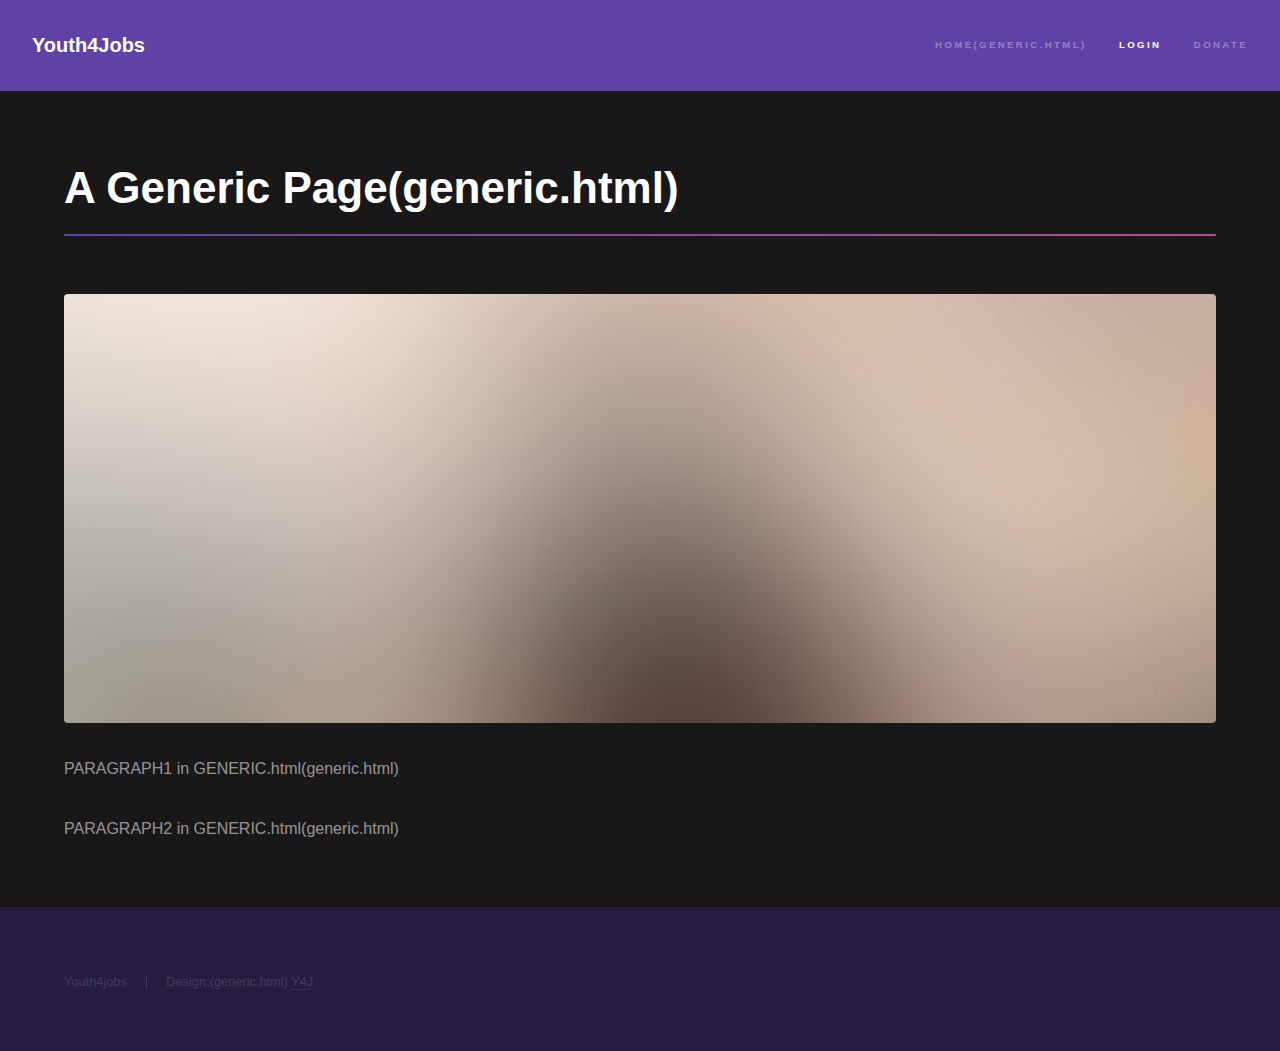
<file: Homepage_Y4J/generic.html>
<!DOCTYPE HTML>
<!--
	Hyperspace by HTML5 UP
	html5up.net | @ajlkn
	Free for personal and commercial use under the CCA 3.0 license (html5up.net/license)
-->
<html>
	<head>
		<title>Youth4jobs</title>
		<meta charset="utf-8" />
		<meta name="viewport" content="width=device-width, initial-scale=1, user-scalable=no" />
		<link rel="stylesheet" href="assets/css/main.css" />
		<noscript><link rel="stylesheet" href="assets/css/noscript.css" /></noscript>
	</head>
	<body class="is-preload">

		<!-- Header -->
			<header id="header">
				<a href="index.html" class="title">Youth4Jobs</a>
				<nav>
					<ul>
						<li><a href="index.html">Home(generic.html)</a></li>
						<li><a href="generic.html" class="active">Login</a></li>
						<li><a href="elements.html">Donate</a></li>
					</ul>
				</nav>
			</header>

		<!-- Wrapper -->
			<div id="wrapper">

				<!-- Main -->
					<section id="main" class="wrapper">
						<div class="inner">
							<h1 class="major">A Generic Page(generic.html)</h1>
							<span class="image fit"><img src="images/pic04.jpg" alt="" /></span>
							<p>PARAGRAPH1 in GENERIC.html(generic.html)</p>
							<p>PARAGRAPH2 in GENERIC.html(generic.html)</p>
						</div>
					</section>

			</div>

		<!-- Footer -->
			<footer id="footer" class="wrapper alt">
				<div class="inner">
					<ul class="menu">
						<li>Youth4jobs</li><li>Design:(generic.html) <a href="http://html5up.net">Y4J</a></li>
					</ul>
				</div>
			</footer>

		<!-- Scripts -->
			<script src="assets/js/jquery.min.js"></script>
			<script src="assets/js/jquery.scrollex.min.js"></script>
			<script src="assets/js/jquery.scrolly.min.js"></script>
			<script src="assets/js/browser.min.js"></script>
			<script src="assets/js/breakpoints.min.js"></script>
			<script src="assets/js/util.js"></script>
			<script src="assets/js/main.js"></script>

	</body>
</html>
</file>
<file: Homepage_Y4J/assets/css/noscript.css>
/* Spotlights */

	.spotlights > section > .image:before {
		opacity: 0 !important;
	}

	.spotlights > section > .content > .inner {
		-moz-transform: none !important;
		-webkit-transform: none !important;
		-ms-transform: none !important;
		transform: none !important;
		opacity: 1 !important;
	}

/* Wrapper */

	.wrapper > .inner {
		opacity: 1 !important;
		-moz-transform: none !important;
		-webkit-transform: none !important;
		-ms-transform: none !important;
		transform: none !important;
	}

/* Sidebar */

	#sidebar > .inner {
		opacity: 1 !important;
	}

	#sidebar nav > ul > li {
		-moz-transform: none !important;
		-webkit-transform: none !important;
		-ms-transform: none !important;
		transform: none !important;
		opacity: 1 !important;
	}
</file>
<file: Homepage_Y4J/assets/css/main.css>
@import url(font-awesome.min.css);



html, body, div, span, applet, object,
iframe, h1, h2, h3, h4, h5, h6, p, blockquote,
pre, a, abbr, acronym, address, big, cite,
code, del, dfn, em, img, ins, kbd, q, s, samp,
small, strike, strong, sub, sup, tt, var, b,
u, i, center, dl, dt, dd, ol, ul, li, fieldset,
form, label, legend, table, caption, tbody,
tfoot, thead, tr, th, td, article, aside,
canvas, details, embed, figure, figcaption,
footer, header, hgroup, menu, nav, output, ruby,
section, summary, time, mark, audio, video {
	margin: 0;
	padding: 0;
	border: 0;
	font-size: 100%;
	font: inherit;
	vertical-align: baseline;}

article, aside, details, figcaption, figure,
footer, header, hgroup, menu, nav, section {
	display: block;}

body {
	line-height: 1;
}

ol, ul {
	list-style: none;
}

blockquote, q {
	quotes: none;
}

	blockquote:before, blockquote:after, q:before, q:after {
		content: '';
		content: none;
	}

table {
	border-collapse: collapse;
	border-spacing: 0;
}

body {
	-webkit-text-size-adjust: none;
}

mark {
	background-color: transparent;
	color: inherit;
}

input::-moz-focus-inner {
	border: 0;
	padding: 0;
}

input, select, textarea {
	-moz-appearance: none;
	-webkit-appearance: none;
	-ms-appearance: none;
	appearance: none;
}

/* Basic */

	@-ms-viewport {
		width: device-width;
	}

	body {
		-ms-overflow-style: scrollbar;
	}

	@media screen and (max-width: 480px) {

		html, body {
			min-width: 320px;
		}

	}

	html {
		box-sizing: border-box;
	}

	*, *:before, *:after {
		box-sizing: inherit;
	}

	body {
		background: #191819;
	}
/* #312450 */

		body.is-preload *, body.is-preload *:before, body.is-preload *:after {
			-moz-animation: none !important;
			-webkit-animation: none !important;
			-ms-animation: none !important;
			animation: none !important;
			-moz-transition: none !important;
			-webkit-transition: none !important;
			-ms-transition: none !important;
			transition: none !important;
		}

/* Type */

	body, input, select, textarea {
		color: rgba(255, 255, 255, 0.55);
		font-family: Arial, Helvetica, sans-serif;
		font-size: 16.5pt;
		font-weight: normal;
		line-height: 1.75;
	}

		@media screen and (max-width: 1680px) {

			body, input, select, textarea {
				font-size: 13pt;
			}

		}

		@media screen and (max-width: 1280px) {

			body, input, select, textarea {
				font-size: 12pt;
			}

		}

		@media screen and (max-width: 360px) {

			body, input, select, textarea {
				font-size: 11pt;
			}

		}

	a {
		-moz-transition: color 0.2s ease, border-bottom-color 0.2s ease;
		-webkit-transition: color 0.2s ease, border-bottom-color 0.2s ease;
		-ms-transition: color 0.2s ease, border-bottom-color 0.2s ease;
		transition: color 0.2s ease, border-bottom-color 0.2s ease;
		border-bottom: dotted 1px rgba(255, 255, 255, 0.35);
		color: inherit;
		text-decoration: none;
	}

		a:hover {
			border-bottom-color: transparent;
			color: #ffffff;
		}

	strong, b {
		color: #ffffff;
		font-weight: bold;
	}

	em, i {
		font-style: italic;
	}

	p {
		margin: 0 0 2em 0;
	}

	h1, h2, h3, h4, h5, h6 {
		color: #ffffff;
		font-weight: bold;
		line-height: 1.5;
		margin: 0 0 0.5em 0;
	}

		h1 a, h2 a, h3 a, h4 a, h5 a, h6 a {
			color: inherit;
			text-decoration: none;
		}

	h1 {
		font-size: 2.75em;
	}

		h1.major {
			margin: 0 0 1.3em 0;
			position: relative;
			padding-bottom: 0.35em;
		}

			h1.major:after {
				background-image: -moz-linear-gradient(to right, #5e42a6, #b74e91);
				background-image: -webkit-linear-gradient(to right, #5e42a6, #b74e91);
				background-image: -ms-linear-gradient(to right, #5e42a6, #b74e91);
				background-image: linear-gradient(to right, #5e42a6, #b74e91);
				-moz-transition: max-width 0.2s ease;
				-webkit-transition: max-width 0.2s ease;
				-ms-transition: max-width 0.2s ease;
				transition: max-width 0.2s ease;
				border-radius: 0.2em;
				bottom: 0;
				content: '';
				height: 0.05em;
				position: absolute;
				right: 0;
				width: 100%;
			}

	h2 {
		font-size: 1.75em;
	}

	h3 {
		font-size: 1.1em;
	}

	h4 {
		font-size: 1em;
	}

	h5 {
		font-size: 0.8em;
	}

	h6 {
		font-size: 0.6em;
	}

	@media screen and (max-width: 736px) {

		h1 {
			font-size: 2em;
		}

		h2 {
			font-size: 1.25em;
		}

		h3 {
			font-size: 1em;
		}

		h4 {
			font-size: 0.8em;
		}

		h5 {
			font-size: 0.6em;
		}

		h6 {
			font-size: 0.6em;
		}

	}

	sub {
		font-size: 0.8em;
		position: relative;
		top: 0.5em;
	}

	sup {
		font-size: 0.8em;
		position: relative;
		top: -0.5em;
	}

	blockquote {
		border-left: solid 4px rgba(255, 255, 255, 0.15);
		font-style: italic;
		margin: 0 0 2em 0;
		padding: 0.5em 0 0.5em 2em;
	}

	code {
		background: rgba(255, 255, 255, 0.05);
		border-radius: 0.25em;
		border: solid 1px rgba(255, 255, 255, 0.15);
		font-family: "Courier New", monospace;
		font-size: 0.9em;
		margin: 0 0.25em;
		padding: 0.25em 0.65em;
	}

	pre {
		-webkit-overflow-scrolling: touch;
		font-family: "Courier New", monospace;
		font-size: 0.9em;
		margin: 0 0 2em 0;
	}

		pre code {
			display: block;
			line-height: 1.75em;
			padding: 1em 1.5em;
			overflow-x: auto;
		}

	hr {
		border: 0;
		border-bottom: solid 1px rgba(255, 255, 255, 0.15);
		margin: 2em 0;
	}

		hr.major {
			margin: 3em 0;
		}

	.align-left {
		text-align: left;
	}

	.align-center {
		text-align: center;
	}

	.align-right {
		text-align: right;
	}

/* Row */

	.row {
		display: flex;
		flex-wrap: wrap;
		box-sizing: border-box;
		align-items: stretch;
	}

		.row > * {
			box-sizing: border-box;
		}

		.row.gtr-uniform > * > :last-child {
			margin-bottom: 0;
		}

		.row.aln-left {
			justify-content: flex-start;
		}

		.row.aln-center {
			justify-content: center;
		}

		.row.aln-right {
			justify-content: flex-end;
		}

		.row.aln-top {
			align-items: flex-start;
		}

		.row.aln-middle {
			align-items: center;
		}

		.row.aln-bottom {
			align-items: flex-end;
		}

		.row > .imp {
			order: -1;
		}

		.row > .col-1 {
			width: 8.3333333333%;
		}

		.row > .off-1 {
			margin-left: 8.3333333333%;
		}

		.row > .col-2 {
			width: 16.6666666667%;
		}

		.row > .off-2 {
			margin-left: 16.6666666667%;
		}

		.row > .col-3 {
			width: 25%;
		}

		.row > .off-3 {
			margin-left: 25%;
		}

		.row > .col-4 {
			width: 33.3333333333%;
		}

		.row > .off-4 {
			margin-left: 33.3333333333%;
		}

		.row > .col-5 {
			width: 41.6666666667%;
		}

		.row > .off-5 {
			margin-left: 41.6666666667%;
		}

		.row > .col-6 {
			width: 50%;
		}

		.row > .off-6 {
			margin-left: 50%;
		}

		.row > .col-7 {
			width: 58.3333333333%;
		}

		.row > .off-7 {
			margin-left: 58.3333333333%;
		}

		.row > .col-8 {
			width: 66.6666666667%;
		}

		.row > .off-8 {
			margin-left: 66.6666666667%;
		}

		.row > .col-9 {
			width: 75%;
		}

		.row > .off-9 {
			margin-left: 75%;
		}

		.row > .col-10 {
			width: 83.3333333333%;
		}

		.row > .off-10 {
			margin-left: 83.3333333333%;
		}

		.row > .col-11 {
			width: 91.6666666667%;
		}

		.row > .off-11 {
			margin-left: 91.6666666667%;
		}

		.row > .col-12 {
			width: 100%;
		}

		.row > .off-12 {
			margin-left: 100%;
		}

		.row.gtr-0 {
			margin-top: 0;
			margin-left: 0em;
		}

			.row.gtr-0 > * {
				padding: 0 0 0 0em;
			}

			.row.gtr-0.gtr-uniform {
				margin-top: 0em;
			}

				.row.gtr-0.gtr-uniform > * {
					padding-top: 0em;
				}

		.row.gtr-25 {
			margin-top: 0;
			margin-left: -0.375em;
		}

			.row.gtr-25 > * {
				padding: 0 0 0 0.375em;
			}

			.row.gtr-25.gtr-uniform {
				margin-top: -0.375em;
			}

				.row.gtr-25.gtr-uniform > * {
					padding-top: 0.375em;
				}

		.row.gtr-50 {
			margin-top: 0;
			margin-left: -0.75em;
		}

			.row.gtr-50 > * {
				padding: 0 0 0 0.75em;
			}

			.row.gtr-50.gtr-uniform {
				margin-top: -0.75em;
			}

				.row.gtr-50.gtr-uniform > * {
					padding-top: 0.75em;
				}

		.row {
			margin-top: 0;
			margin-left: -1.5em;
		}

			.row > * {
				padding: 0 0 0 1.5em;
			}

			.row.gtr-uniform {
				margin-top: -1.5em;
			}

				.row.gtr-uniform > * {
					padding-top: 1.5em;
				}

		.row.gtr-150 {
			margin-top: 0;
			margin-left: -2.25em;
		}

			.row.gtr-150 > * {
				padding: 0 0 0 2.25em;
			}

			.row.gtr-150.gtr-uniform {
				margin-top: -2.25em;
			}

				.row.gtr-150.gtr-uniform > * {
					padding-top: 2.25em;
				}

		.row.gtr-200 {
			margin-top: 0;
			margin-left: -3em;
		}

			.row.gtr-200 > * {
				padding: 0 0 0 3em;
			}

			.row.gtr-200.gtr-uniform {
				margin-top: -3em;
			}

				.row.gtr-200.gtr-uniform > * {
					padding-top: 3em;
				}

		@media screen and (max-width: 1680px) {

			.row {
				display: flex;
				flex-wrap: wrap;
				box-sizing: border-box;
				align-items: stretch;
			}

				.row > * {
					box-sizing: border-box;
				}

				.row.gtr-uniform > * > :last-child {
					margin-bottom: 0;
				}

				.row.aln-left {
					justify-content: flex-start;
				}

				.row.aln-center {
					justify-content: center;
				}

				.row.aln-right {
					justify-content: flex-end;
				}

				.row.aln-top {
					align-items: flex-start;
				}

				.row.aln-middle {
					align-items: center;
				}

				.row.aln-bottom {
					align-items: flex-end;
				}

				.row > .imp-xlarge {
					order: -1;
				}

				.row > .col-1-xlarge {
					width: 8.3333333333%;
				}

				.row > .off-1-xlarge {
					margin-left: 8.3333333333%;
				}

				.row > .col-2-xlarge {
					width: 16.6666666667%;
				}

				.row > .off-2-xlarge {
					margin-left: 16.6666666667%;
				}

				.row > .col-3-xlarge {
					width: 25%;
				}

				.row > .off-3-xlarge {
					margin-left: 25%;
				}

				.row > .col-4-xlarge {
					width: 33.3333333333%;
				}

				.row > .off-4-xlarge {
					margin-left: 33.3333333333%;
				}

				.row > .col-5-xlarge {
					width: 41.6666666667%;
				}

				.row > .off-5-xlarge {
					margin-left: 41.6666666667%;
				}

				.row > .col-6-xlarge {
					width: 50%;
				}

				.row > .off-6-xlarge {
					margin-left: 50%;
				}

				.row > .col-7-xlarge {
					width: 58.3333333333%;
				}

				.row > .off-7-xlarge {
					margin-left: 58.3333333333%;
				}

				.row > .col-8-xlarge {
					width: 66.6666666667%;
				}

				.row > .off-8-xlarge {
					margin-left: 66.6666666667%;
				}

				.row > .col-9-xlarge {
					width: 75%;
				}

				.row > .off-9-xlarge {
					margin-left: 75%;
				}

				.row > .col-10-xlarge {
					width: 83.3333333333%;
				}

				.row > .off-10-xlarge {
					margin-left: 83.3333333333%;
				}

				.row > .col-11-xlarge {
					width: 91.6666666667%;
				}

				.row > .off-11-xlarge {
					margin-left: 91.6666666667%;
				}

				.row > .col-12-xlarge {
					width: 100%;
				}

				.row > .off-12-xlarge {
					margin-left: 100%;
				}

				.row.gtr-0 {
					margin-top: 0;
					margin-left: 0em;
				}

					.row.gtr-0 > * {
						padding: 0 0 0 0em;
					}

					.row.gtr-0.gtr-uniform {
						margin-top: 0em;
					}

						.row.gtr-0.gtr-uniform > * {
							padding-top: 0em;
						}

				.row.gtr-25 {
					margin-top: 0;
					margin-left: -0.375em;
				}

					.row.gtr-25 > * {
						padding: 0 0 0 0.375em;
					}

					.row.gtr-25.gtr-uniform {
						margin-top: -0.375em;
					}

						.row.gtr-25.gtr-uniform > * {
							padding-top: 0.375em;
						}

				.row.gtr-50 {
					margin-top: 0;
					margin-left: -0.75em;
				}

					.row.gtr-50 > * {
						padding: 0 0 0 0.75em;
					}

					.row.gtr-50.gtr-uniform {
						margin-top: -0.75em;
					}

						.row.gtr-50.gtr-uniform > * {
							padding-top: 0.75em;
						}

				.row {
					margin-top: 0;
					margin-left: -1.5em;
				}

					.row > * {
						padding: 0 0 0 1.5em;
					}

					.row.gtr-uniform {
						margin-top: -1.5em;
					}

						.row.gtr-uniform > * {
							padding-top: 1.5em;
						}

				.row.gtr-150 {
					margin-top: 0;
					margin-left: -2.25em;
				}

					.row.gtr-150 > * {
						padding: 0 0 0 2.25em;
					}

					.row.gtr-150.gtr-uniform {
						margin-top: -2.25em;
					}

						.row.gtr-150.gtr-uniform > * {
							padding-top: 2.25em;
						}

				.row.gtr-200 {
					margin-top: 0;
					margin-left: -3em;
				}

					.row.gtr-200 > * {
						padding: 0 0 0 3em;
					}

					.row.gtr-200.gtr-uniform {
						margin-top: -3em;
					}

						.row.gtr-200.gtr-uniform > * {
							padding-top: 3em;
						}

		}

		@media screen and (max-width: 1280px) {

			.row {
				display: flex;
				flex-wrap: wrap;
				box-sizing: border-box;
				align-items: stretch;
			}

				.row > * {
					box-sizing: border-box;
				}

				.row.gtr-uniform > * > :last-child {
					margin-bottom: 0;
				}

				.row.aln-left {
					justify-content: flex-start;
				}

				.row.aln-center {
					justify-content: center;
				}

				.row.aln-right {
					justify-content: flex-end;
				}

				.row.aln-top {
					align-items: flex-start;
				}

				.row.aln-middle {
					align-items: center;
				}

				.row.aln-bottom {
					align-items: flex-end;
				}

				.row > .imp-large {
					order: -1;
				}

				.row > .col-1-large {
					width: 8.3333333333%;
				}

				.row > .off-1-large {
					margin-left: 8.3333333333%;
				}

				.row > .col-2-large {
					width: 16.6666666667%;
				}

				.row > .off-2-large {
					margin-left: 16.6666666667%;
				}

				.row > .col-3-large {
					width: 25%;
				}

				.row > .off-3-large {
					margin-left: 25%;
				}

				.row > .col-4-large {
					width: 33.3333333333%;
				}

				.row > .off-4-large {
					margin-left: 33.3333333333%;
				}

				.row > .col-5-large {
					width: 41.6666666667%;
				}

				.row > .off-5-large {
					margin-left: 41.6666666667%;
				}

				.row > .col-6-large {
					width: 50%;
				}

				.row > .off-6-large {
					margin-left: 50%;
				}

				.row > .col-7-large {
					width: 58.3333333333%;
				}

				.row > .off-7-large {
					margin-left: 58.3333333333%;
				}

				.row > .col-8-large {
					width: 66.6666666667%;
				}

				.row > .off-8-large {
					margin-left: 66.6666666667%;
				}

				.row > .col-9-large {
					width: 75%;
				}

				.row > .off-9-large {
					margin-left: 75%;
				}

				.row > .col-10-large {
					width: 83.3333333333%;
				}

				.row > .off-10-large {
					margin-left: 83.3333333333%;
				}

				.row > .col-11-large {
					width: 91.6666666667%;
				}

				.row > .off-11-large {
					margin-left: 91.6666666667%;
				}

				.row > .col-12-large {
					width: 100%;
				}

				.row > .off-12-large {
					margin-left: 100%;
				}

				.row.gtr-0 {
					margin-top: 0;
					margin-left: 0em;
				}

					.row.gtr-0 > * {
						padding: 0 0 0 0em;
					}

					.row.gtr-0.gtr-uniform {
						margin-top: 0em;
					}

						.row.gtr-0.gtr-uniform > * {
							padding-top: 0em;
						}

				.row.gtr-25 {
					margin-top: 0;
					margin-left: -0.375em;
				}

					.row.gtr-25 > * {
						padding: 0 0 0 0.375em;
					}

					.row.gtr-25.gtr-uniform {
						margin-top: -0.375em;
					}

						.row.gtr-25.gtr-uniform > * {
							padding-top: 0.375em;
						}

				.row.gtr-50 {
					margin-top: 0;
					margin-left: -0.75em;
				}

					.row.gtr-50 > * {
						padding: 0 0 0 0.75em;
					}

					.row.gtr-50.gtr-uniform {
						margin-top: -0.75em;
					}

						.row.gtr-50.gtr-uniform > * {
							padding-top: 0.75em;
						}

				.row {
					margin-top: 0;
					margin-left: -1.5em;
				}

					.row > * {
						padding: 0 0 0 1.5em;
					}

					.row.gtr-uniform {
						margin-top: -1.5em;
					}

						.row.gtr-uniform > * {
							padding-top: 1.5em;
						}

				.row.gtr-150 {
					margin-top: 0;
					margin-left: -2.25em;
				}

					.row.gtr-150 > * {
						padding: 0 0 0 2.25em;
					}

					.row.gtr-150.gtr-uniform {
						margin-top: -2.25em;
					}

						.row.gtr-150.gtr-uniform > * {
							padding-top: 2.25em;
						}

				.row.gtr-200 {
					margin-top: 0;
					margin-left: -3em;
				}

					.row.gtr-200 > * {
						padding: 0 0 0 3em;
					}

					.row.gtr-200.gtr-uniform {
						margin-top: -3em;
					}

						.row.gtr-200.gtr-uniform > * {
							padding-top: 3em;
						}

		}

		@media screen and (max-width: 980px) {

			.row {
				display: flex;
				flex-wrap: wrap;
				box-sizing: border-box;
				align-items: stretch;
			}

				.row > * {
					box-sizing: border-box;
				}

				.row.gtr-uniform > * > :last-child {
					margin-bottom: 0;
				}

				.row.aln-left {
					justify-content: flex-start;
				}

				.row.aln-center {
					justify-content: center;
				}

				.row.aln-right {
					justify-content: flex-end;
				}

				.row.aln-top {
					align-items: flex-start;
				}

				.row.aln-middle {
					align-items: center;
				}

				.row.aln-bottom {
					align-items: flex-end;
				}

				.row > .imp-medium {
					order: -1;
				}

				.row > .col-1-medium {
					width: 8.3333333333%;
				}

				.row > .off-1-medium {
					margin-left: 8.3333333333%;
				}

				.row > .col-2-medium {
					width: 16.6666666667%;
				}

				.row > .off-2-medium {
					margin-left: 16.6666666667%;
				}

				.row > .col-3-medium {
					width: 25%;
				}

				.row > .off-3-medium {
					margin-left: 25%;
				}

				.row > .col-4-medium {
					width: 33.3333333333%;
				}

				.row > .off-4-medium {
					margin-left: 33.3333333333%;
				}

				.row > .col-5-medium {
					width: 41.6666666667%;
				}

				.row > .off-5-medium {
					margin-left: 41.6666666667%;
				}

				.row > .col-6-medium {
					width: 50%;
				}

				.row > .off-6-medium {
					margin-left: 50%;
				}

				.row > .col-7-medium {
					width: 58.3333333333%;
				}

				.row > .off-7-medium {
					margin-left: 58.3333333333%;
				}

				.row > .col-8-medium {
					width: 66.6666666667%;
				}

				.row > .off-8-medium {
					margin-left: 66.6666666667%;
				}

				.row > .col-9-medium {
					width: 75%;
				}

				.row > .off-9-medium {
					margin-left: 75%;
				}

				.row > .col-10-medium {
					width: 83.3333333333%;
				}

				.row > .off-10-medium {
					margin-left: 83.3333333333%;
				}

				.row > .col-11-medium {
					width: 91.6666666667%;
				}

				.row > .off-11-medium {
					margin-left: 91.6666666667%;
				}

				.row > .col-12-medium {
					width: 100%;
				}

				.row > .off-12-medium {
					margin-left: 100%;
				}

				.row.gtr-0 {
					margin-top: 0;
					margin-left: 0em;
				}

					.row.gtr-0 > * {
						padding: 0 0 0 0em;
					}

					.row.gtr-0.gtr-uniform {
						margin-top: 0em;
					}

						.row.gtr-0.gtr-uniform > * {
							padding-top: 0em;
						}

				.row.gtr-25 {
					margin-top: 0;
					margin-left: -0.375em;
				}

					.row.gtr-25 > * {
						padding: 0 0 0 0.375em;
					}

					.row.gtr-25.gtr-uniform {
						margin-top: -0.375em;
					}

						.row.gtr-25.gtr-uniform > * {
							padding-top: 0.375em;
						}

				.row.gtr-50 {
					margin-top: 0;
					margin-left: -0.75em;
				}

					.row.gtr-50 > * {
						padding: 0 0 0 0.75em;
					}

					.row.gtr-50.gtr-uniform {
						margin-top: -0.75em;
					}

						.row.gtr-50.gtr-uniform > * {
							padding-top: 0.75em;
						}

				.row {
					margin-top: 0;
					margin-left: -1.5em;
				}

					.row > * {
						padding: 0 0 0 1.5em;
					}

					.row.gtr-uniform {
						margin-top: -1.5em;
					}

						.row.gtr-uniform > * {
							padding-top: 1.5em;
						}

				.row.gtr-150 {
					margin-top: 0;
					margin-left: -2.25em;
				}

					.row.gtr-150 > * {
						padding: 0 0 0 2.25em;
					}

					.row.gtr-150.gtr-uniform {
						margin-top: -2.25em;
					}

						.row.gtr-150.gtr-uniform > * {
							padding-top: 2.25em;
						}

				.row.gtr-200 {
					margin-top: 0;
					margin-left: -3em;
				}

					.row.gtr-200 > * {
						padding: 0 0 0 3em;
					}

					.row.gtr-200.gtr-uniform {
						margin-top: -3em;
					}

						.row.gtr-200.gtr-uniform > * {
							padding-top: 3em;
						}

		}

		@media screen and (max-width: 736px) {

			.row {
				display: flex;
				flex-wrap: wrap;
				box-sizing: border-box;
				align-items: stretch;
			}

				.row > * {
					box-sizing: border-box;
				}

				.row.gtr-uniform > * > :last-child {
					margin-bottom: 0;
				}

				.row.aln-left {
					justify-content: flex-start;
				}

				.row.aln-center {
					justify-content: center;
				}

				.row.aln-right {
					justify-content: flex-end;
				}

				.row.aln-top {
					align-items: flex-start;
				}

				.row.aln-middle {
					align-items: center;
				}

				.row.aln-bottom {
					align-items: flex-end;
				}

				.row > .imp-small {
					order: -1;
				}

				.row > .col-1-small {
					width: 8.3333333333%;
				}

				.row > .off-1-small {
					margin-left: 8.3333333333%;
				}

				.row > .col-2-small {
					width: 16.6666666667%;
				}

				.row > .off-2-small {
					margin-left: 16.6666666667%;
				}

				.row > .col-3-small {
					width: 25%;
				}

				.row > .off-3-small {
					margin-left: 25%;
				}

				.row > .col-4-small {
					width: 33.3333333333%;
				}

				.row > .off-4-small {
					margin-left: 33.3333333333%;
				}

				.row > .col-5-small {
					width: 41.6666666667%;
				}

				.row > .off-5-small {
					margin-left: 41.6666666667%;
				}

				.row > .col-6-small {
					width: 50%;
				}

				.row > .off-6-small {
					margin-left: 50%;
				}

				.row > .col-7-small {
					width: 58.3333333333%;
				}

				.row > .off-7-small {
					margin-left: 58.3333333333%;
				}

				.row > .col-8-small {
					width: 66.6666666667%;
				}

				.row > .off-8-small {
					margin-left: 66.6666666667%;
				}

				.row > .col-9-small {
					width: 75%;
				}

				.row > .off-9-small {
					margin-left: 75%;
				}

				.row > .col-10-small {
					width: 83.3333333333%;
				}

				.row > .off-10-small {
					margin-left: 83.3333333333%;
				}

				.row > .col-11-small {
					width: 91.6666666667%;
				}

				.row > .off-11-small {
					margin-left: 91.6666666667%;
				}

				.row > .col-12-small {
					width: 100%;
				}

				.row > .off-12-small {
					margin-left: 100%;
				}

				.row.gtr-0 {
					margin-top: 0;
					margin-left: 0em;
				}

					.row.gtr-0 > * {
						padding: 0 0 0 0em;
					}

					.row.gtr-0.gtr-uniform {
						margin-top: 0em;
					}

						.row.gtr-0.gtr-uniform > * {
							padding-top: 0em;
						}

				.row.gtr-25 {
					margin-top: 0;
					margin-left: -0.375em;
				}

					.row.gtr-25 > * {
						padding: 0 0 0 0.375em;
					}

					.row.gtr-25.gtr-uniform {
						margin-top: -0.375em;
					}

						.row.gtr-25.gtr-uniform > * {
							padding-top: 0.375em;
						}

				.row.gtr-50 {
					margin-top: 0;
					margin-left: -0.75em;
				}

					.row.gtr-50 > * {
						padding: 0 0 0 0.75em;
					}

					.row.gtr-50.gtr-uniform {
						margin-top: -0.75em;
					}

						.row.gtr-50.gtr-uniform > * {
							padding-top: 0.75em;
						}

				.row {
					margin-top: 0;
					margin-left: -1.5em;
				}

					.row > * {
						padding: 0 0 0 1.5em;
					}

					.row.gtr-uniform {
						margin-top: -1.5em;
					}

						.row.gtr-uniform > * {
							padding-top: 1.5em;
						}

				.row.gtr-150 {
					margin-top: 0;
					margin-left: -2.25em;
				}

					.row.gtr-150 > * {
						padding: 0 0 0 2.25em;
					}

					.row.gtr-150.gtr-uniform {
						margin-top: -2.25em;
					}

						.row.gtr-150.gtr-uniform > * {
							padding-top: 2.25em;
						}

				.row.gtr-200 {
					margin-top: 0;
					margin-left: -3em;
				}

					.row.gtr-200 > * {
						padding: 0 0 0 3em;
					}

					.row.gtr-200.gtr-uniform {
						margin-top: -3em;
					}

						.row.gtr-200.gtr-uniform > * {
							padding-top: 3em;
						}

		}

		@media screen and (max-width: 480px) {

			.row {
				display: flex;
				flex-wrap: wrap;
				box-sizing: border-box;
				align-items: stretch;
			}

				.row > * {
					box-sizing: border-box;
				}

				.row.gtr-uniform > * > :last-child {
					margin-bottom: 0;
				}

				.row.aln-left {
					justify-content: flex-start;
				}

				.row.aln-center {
					justify-content: center;
				}

				.row.aln-right {
					justify-content: flex-end;
				}

				.row.aln-top {
					align-items: flex-start;
				}

				.row.aln-middle {
					align-items: center;
				}

				.row.aln-bottom {
					align-items: flex-end;
				}

				.row > .imp-xsmall {
					order: -1;
				}

				.row > .col-1-xsmall {
					width: 8.3333333333%;
				}

				.row > .off-1-xsmall {
					margin-left: 8.3333333333%;
				}

				.row > .col-2-xsmall {
					width: 16.6666666667%;
				}

				.row > .off-2-xsmall {
					margin-left: 16.6666666667%;
				}

				.row > .col-3-xsmall {
					width: 25%;
				}

				.row > .off-3-xsmall {
					margin-left: 25%;
				}

				.row > .col-4-xsmall {
					width: 33.3333333333%;
				}

				.row > .off-4-xsmall {
					margin-left: 33.3333333333%;
				}

				.row > .col-5-xsmall {
					width: 41.6666666667%;
				}

				.row > .off-5-xsmall {
					margin-left: 41.6666666667%;
				}

				.row > .col-6-xsmall {
					width: 50%;
				}

				.row > .off-6-xsmall {
					margin-left: 50%;
				}

				.row > .col-7-xsmall {
					width: 58.3333333333%;
				}

				.row > .off-7-xsmall {
					margin-left: 58.3333333333%;
				}

				.row > .col-8-xsmall {
					width: 66.6666666667%;
				}

				.row > .off-8-xsmall {
					margin-left: 66.6666666667%;
				}

				.row > .col-9-xsmall {
					width: 75%;
				}

				.row > .off-9-xsmall {
					margin-left: 75%;
				}

				.row > .col-10-xsmall {
					width: 83.3333333333%;
				}

				.row > .off-10-xsmall {
					margin-left: 83.3333333333%;
				}

				.row > .col-11-xsmall {
					width: 91.6666666667%;
				}

				.row > .off-11-xsmall {
					margin-left: 91.6666666667%;
				}

				.row > .col-12-xsmall {
					width: 100%;
				}

				.row > .off-12-xsmall {
					margin-left: 100%;
				}

				.row.gtr-0 {
					margin-top: 0;
					margin-left: 0em;
				}

					.row.gtr-0 > * {
						padding: 0 0 0 0em;
					}

					.row.gtr-0.gtr-uniform {
						margin-top: 0em;
					}

						.row.gtr-0.gtr-uniform > * {
							padding-top: 0em;
						}

				.row.gtr-25 {
					margin-top: 0;
					margin-left: -0.375em;
				}

					.row.gtr-25 > * {
						padding: 0 0 0 0.375em;
					}

					.row.gtr-25.gtr-uniform {
						margin-top: -0.375em;
					}

						.row.gtr-25.gtr-uniform > * {
							padding-top: 0.375em;
						}

				.row.gtr-50 {
					margin-top: 0;
					margin-left: -0.75em;
				}

					.row.gtr-50 > * {
						padding: 0 0 0 0.75em;
					}

					.row.gtr-50.gtr-uniform {
						margin-top: -0.75em;
					}

						.row.gtr-50.gtr-uniform > * {
							padding-top: 0.75em;
						}

				.row {
					margin-top: 0;
					margin-left: -1.5em;
				}

					.row > * {
						padding: 0 0 0 1.5em;
					}

					.row.gtr-uniform {
						margin-top: -1.5em;
					}

						.row.gtr-uniform > * {
							padding-top: 1.5em;
						}

				.row.gtr-150 {
					margin-top: 0;
					margin-left: -2.25em;
				}

					.row.gtr-150 > * {
						padding: 0 0 0 2.25em;
					}

					.row.gtr-150.gtr-uniform {
						margin-top: -2.25em;
					}

						.row.gtr-150.gtr-uniform > * {
							padding-top: 2.25em;
						}

				.row.gtr-200 {
					margin-top: 0;
					margin-left: -3em;
				}

					.row.gtr-200 > * {
						padding: 0 0 0 3em;
					}

					.row.gtr-200.gtr-uniform {
						margin-top: -3em;
					}

						.row.gtr-200.gtr-uniform > * {
							padding-top: 3em;
						}

		}

/* Box */

	.box {
		border-radius: 0.25em;
		border: solid 1px rgba(255, 255, 255, 0.15);
		margin-bottom: 2em;
		padding: 1.5em;
	}

		.box > :last-child,
		.box > :last-child > :last-child,
		.box > :last-child > :last-child > :last-child {
			margin-bottom: 0;
		}

		.box.alt {
			border: 0;
			border-radius: 0;
			padding: 0;
		}

/* Button */

	input[type="submit"],
	input[type="reset"],
	input[type="button"],
	button,
	.button {
		-moz-appearance: none;
		-webkit-appearance: none;
		-ms-appearance: none;
		appearance: none;
		-moz-transition: border-color 0.2s ease;
		-webkit-transition: border-color 0.2s ease;
		-ms-transition: border-color 0.2s ease;
		transition: border-color 0.2s ease;
		background-color: transparent;
		border: solid 1px !important;
		border-color: rgba(255, 255, 255, 0.15) !important;
		border-radius: 3em;
		color: #ffffff !important;
		cursor: pointer;
		display: inline-block;
		font-size: 0.6em;
		font-weight: bold;
		height: calc(4.75em + 2px);
		letter-spacing: 0.25em;
		line-height: 4.75em;
		outline: 0;
		padding: 0 3.75em;
		position: relative;
		text-align: center;
		text-decoration: none;
		text-transform: uppercase;
		white-space: nowrap;
	}

		input[type="submit"]:after,
		input[type="reset"]:after,
		input[type="button"]:after,
		button:after,
		.button:after {
			-moz-transform: scale(0.25);
			-webkit-transform: scale(0.25);
			-ms-transform: scale(0.25);
			transform: scale(0.25);
			pointer-events: none;
			-moz-transition: opacity 0.2s ease, -moz-transform 0.2s ease;
			-webkit-transition: opacity 0.2s ease, -webkit-transform 0.2s ease;
			-ms-transition: opacity 0.2s ease, -ms-transform 0.2s ease;
			transition: opacity 0.2s ease, transform 0.2s ease;
			background: #ffffff;
			border-radius: 3em;
			content: '';
			height: 100%;
			left: 0;
			opacity: 0;
			position: absolute;
			top: 0;
			width: 100%;
		}

		input[type="submit"].icon:before,
		input[type="reset"].icon:before,
		input[type="button"].icon:before,
		button.icon:before,
		.button.icon:before {
			margin-right: 0.75em;
		}

		input[type="submit"].fit,
		input[type="reset"].fit,
		input[type="button"].fit,
		button.fit,
		.button.fit {
			width: 100%;
		}

		input[type="submit"].small,
		input[type="reset"].small,
		input[type="button"].small,
		button.small,
		.button.small {
			font-size: 0.4em;
		}

		input[type="submit"].large,
		input[type="reset"].large,
		input[type="button"].large,
		button.large,
		.button.large {
			font-size: 0.8em;
		}

		input[type="submit"].primary,
		input[type="reset"].primary,
		input[type="button"].primary,
		button.primary,
		.button.primary {
			background-color: #ffffff;
			color: #211f21 !important;
		}/*#312450*/

			input[type="submit"].primary:after,
			input[type="reset"].primary:after,
			input[type="button"].primary:after,
			button.primary:after,
			.button.primary:after {
				display: none;
			}

		input[type="submit"].disabled, input[type="submit"]:disabled,
		input[type="reset"].disabled,
		input[type="reset"]:disabled,
		input[type="button"].disabled,
		input[type="button"]:disabled,
		button.disabled,
		button:disabled,
		.button.disabled,
		.button:disabled {
			cursor: default;
			opacity: 0.5;
			pointer-events: none;
		}

		input[type="submit"]:hover,
		input[type="reset"]:hover,
		input[type="button"]:hover,
		button:hover,
		.button:hover {
			border-color: rgba(255, 255, 255, 0.55) !important;
		}

			input[type="submit"]:hover:after,
			input[type="reset"]:hover:after,
			input[type="button"]:hover:after,
			button:hover:after,
			.button:hover:after {
				opacity: 0.05;
				-moz-transform: scale(1);
				-webkit-transform: scale(1);
				-ms-transform: scale(1);
				transform: scale(1);
			}

			input[type="submit"]:hover:active,
			input[type="reset"]:hover:active,
			input[type="button"]:hover:active,
			button:hover:active,
			.button:hover:active {
				border-color: #ffffff !important;
			}

				input[type="submit"]:hover:active:after,
				input[type="reset"]:hover:active:after,
				input[type="button"]:hover:active:after,
				button:hover:active:after,
				.button:hover:active:after {
					opacity: 0.1;
				}

/* Features */

	.features {
		display: -moz-flex;
		display: -webkit-flex;
		display: -ms-flex;
		display: flex;
		-moz-flex-wrap: wrap;
		-webkit-flex-wrap: wrap;
		-ms-flex-wrap: wrap;
		flex-wrap: wrap;
		border-radius: 0.25em;
		border: solid 1px rgba(255, 255, 255, 0.15);
		background: rgba(255, 255, 255, 0.05);
		margin: 0 0 2em 0;
	}

		.features section {
			padding: 3.5em 3em 1em 7em ;
			width: 50%;
			border-top: solid 1px rgba(255, 255, 255, 0.15);
			position: relative;
		}

			.features section:nth-child(-n + 2) {
				border-top-width: 0;
			}

			.features section:nth-child(2n) {
				border-left: solid 1px rgba(255, 255, 255, 0.15);
			}

			.features section .icon {
				-moz-transition: opacity 0.5s ease, -moz-transform 0.5s ease;
				-webkit-transition: opacity 0.5s ease, -webkit-transform 0.5s ease;
				-ms-transition: opacity 0.5s ease, -ms-transform 0.5s ease;
				transition: opacity 0.5s ease, transform 0.5s ease;
				-moz-transition-delay: 1s;
				-webkit-transition-delay: 1s;
				-ms-transition-delay: 1s;
				transition-delay: 1s;
				-moz-transform: scale(1);
				-webkit-transform: scale(1);
				-ms-transform: scale(1);
				transform: scale(1);
				position: absolute;
				left: 3em;
				top: 3em;
				opacity: 1;
			}

			.features section:nth-child(1) .icon {
				-moz-transition-delay: 0.15s;
				-webkit-transition-delay: 0.15s;
				-ms-transition-delay: 0.15s;
				transition-delay: 0.15s;
			}

			.features section:nth-child(2) .icon {
				-moz-transition-delay: 0.3s;
				-webkit-transition-delay: 0.3s;
				-ms-transition-delay: 0.3s;
				transition-delay: 0.3s;
			}

			.features section:nth-child(3) .icon {
				-moz-transition-delay: 0.45s;
				-webkit-transition-delay: 0.45s;
				-ms-transition-delay: 0.45s;
				transition-delay: 0.45s;
			}

			.features section:nth-child(4) .icon {
				-moz-transition-delay: 0.6s;
				-webkit-transition-delay: 0.6s;
				-ms-transition-delay: 0.6s;
				transition-delay: 0.6s;
			}

			.features section:nth-child(5) .icon {
				-moz-transition-delay: 0.75s;
				-webkit-transition-delay: 0.75s;
				-ms-transition-delay: 0.75s;
				transition-delay: 0.75s;
			}

			.features section:nth-child(6) .icon {
				-moz-transition-delay: 0.9s;
				-webkit-transition-delay: 0.9s;
				-ms-transition-delay: 0.9s;
				transition-delay: 0.9s;
			}

			.features section:nth-child(7) .icon {
				-moz-transition-delay: 1.05s;
				-webkit-transition-delay: 1.05s;
				-ms-transition-delay: 1.05s;
				transition-delay: 1.05s;
			}

			.features section:nth-child(8) .icon {
				-moz-transition-delay: 1.2s;
				-webkit-transition-delay: 1.2s;
				-ms-transition-delay: 1.2s;
				transition-delay: 1.2s;
			}

			.features section:nth-child(9) .icon {
				-moz-transition-delay: 1.35s;
				-webkit-transition-delay: 1.35s;
				-ms-transition-delay: 1.35s;
				transition-delay: 1.35s;
			}

			.features section:nth-child(10) .icon {
				-moz-transition-delay: 1.5s;
				-webkit-transition-delay: 1.5s;
				-ms-transition-delay: 1.5s;
				transition-delay: 1.5s;
			}

			.features section:nth-child(11) .icon {
				-moz-transition-delay: 1.65s;
				-webkit-transition-delay: 1.65s;
				-ms-transition-delay: 1.65s;
				transition-delay: 1.65s;
			}

			.features section:nth-child(12) .icon {
				-moz-transition-delay: 1.8s;
				-webkit-transition-delay: 1.8s;
				-ms-transition-delay: 1.8s;
				transition-delay: 1.8s;
			}

			.features section:nth-child(13) .icon {
				-moz-transition-delay: 1.95s;
				-webkit-transition-delay: 1.95s;
				-ms-transition-delay: 1.95s;
				transition-delay: 1.95s;
			}

			.features section:nth-child(14) .icon {
				-moz-transition-delay: 2.1s;
				-webkit-transition-delay: 2.1s;
				-ms-transition-delay: 2.1s;
				transition-delay: 2.1s;
			}

			.features section:nth-child(15) .icon {
				-moz-transition-delay: 2.25s;
				-webkit-transition-delay: 2.25s;
				-ms-transition-delay: 2.25s;
				transition-delay: 2.25s;
			}

			.features section:nth-child(16) .icon {
				-moz-transition-delay: 2.4s;
				-webkit-transition-delay: 2.4s;
				-ms-transition-delay: 2.4s;
				transition-delay: 2.4s;
			}

			.features section:nth-child(17) .icon {
				-moz-transition-delay: 2.55s;
				-webkit-transition-delay: 2.55s;
				-ms-transition-delay: 2.55s;
				transition-delay: 2.55s;
			}

			.features section:nth-child(18) .icon {
				-moz-transition-delay: 2.7s;
				-webkit-transition-delay: 2.7s;
				-ms-transition-delay: 2.7s;
				transition-delay: 2.7s;
			}

			.features section:nth-child(19) .icon {
				-moz-transition-delay: 2.85s;
				-webkit-transition-delay: 2.85s;
				-ms-transition-delay: 2.85s;
				transition-delay: 2.85s;
			}

			.features section:nth-child(20) .icon {
				-moz-transition-delay: 3s;
				-webkit-transition-delay: 3s;
				-ms-transition-delay: 3s;
				transition-delay: 3s;
			}

		.features.inactive section .icon {
			-moz-transform: scale(0.5);
			-webkit-transform: scale(0.5);
			-ms-transform: scale(0.5);
			transform: scale(0.5);
			opacity: 0;
		}

		@media screen and (max-width: 980px) {

			.features {
				display: block;
			}

				.features section {
					border-top-width: 1px !important;
					border-left-width: 0 !important;
					width: 100%;
				}

					.features section:first-child {
						border-top-width: 0 !important;
					}

		}

		@media screen and (max-width: 736px) {

			.features section {
				padding: 2.5em 1.5em 0.1em 5.5em ;
			}

				.features section .icon {
					left: 1.5em;
					top: 2em;
				}

		}

		@media screen and (max-width: 480px) {

			.features section {
				padding: 2em 1.5em 0.1em 1.5em ;
			}

				.features section .icon {
					left: 0;
					position: relative;
					top: 0;
				}

		}

/* Form */

	form {
		margin: 0 0 2em 0;
	}

		form > :last-child {
			margin-bottom: 0;
		}

		form > .fields {
			display: -moz-flex;
			display: -webkit-flex;
			display: -ms-flex;
			display: flex;
			-moz-flex-wrap: wrap;
			-webkit-flex-wrap: wrap;
			-ms-flex-wrap: wrap;
			flex-wrap: wrap;
			width: calc(100% + 3em);
			margin: -1.5em 0 2em -1.5em;
		}

			form > .fields > .field {
				-moz-flex-grow: 0;
				-webkit-flex-grow: 0;
				-ms-flex-grow: 0;
				flex-grow: 0;
				-moz-flex-shrink: 0;
				-webkit-flex-shrink: 0;
				-ms-flex-shrink: 0;
				flex-shrink: 0;
				padding: 1.5em 0 0 1.5em;
				width: calc(100% - 1.5em);
			}

				form > .fields > .field.half {
					width: calc(50% - 0.75em);
				}

				form > .fields > .field.third {
					width: calc(100%/3 - 0.5em);
				}

				form > .fields > .field.quarter {
					width: calc(25% - 0.375em);
				}

		@media screen and (max-width: 480px) {

			form > .fields {
				width: calc(100% + 3em);
				margin: -1.5em 0 2em -1.5em;
			}

				form > .fields > .field {
					padding: 1.5em 0 0 1.5em;
					width: calc(100% - 1.5em);
				}

					form > .fields > .field.half {
						width: calc(100% - 1.5em);
					}

					form > .fields > .field.third {
						width: calc(100% - 1.5em);
					}

					form > .fields > .field.quarter {
						width: calc(100% - 1.5em);
					}

		}

	label {
		color: #ffffff;
		font-weight: bold;
		line-height: 1.5;
		margin: 0 0 0.7em 0;
		display: block;
		font-size: 1.1em;
	}

	input[type="text"],
	input[type="password"],
	input[type="email"],
	input[type="tel"],
	select,
	textarea {
		-moz-appearance: none;
		-webkit-appearance: none;
		-ms-appearance: none;
		appearance: none;
		background: rgba(255, 255, 255, 0.05);
		border-radius: 0.25em;
		border: none;
		border: solid 1px rgba(255, 255, 255, 0.15);
		color: inherit;
		display: block;
		outline: 0;
		padding: 0 1em;
		text-decoration: none;
		width: 100%;
	}

		input[type="text"]:invalid,
		input[type="password"]:invalid,
		input[type="email"]:invalid,
		input[type="tel"]:invalid,
		select:invalid,
		textarea:invalid {
			box-shadow: none;
		}

		input[type="text"]:focus,
		input[type="password"]:focus,
		input[type="email"]:focus,
		input[type="tel"]:focus,
		select:focus,
		textarea:focus {
			border-color: #ffffff;
			box-shadow: 0 0 0 1px #ffffff;
		}

	select {
		background-image: url("data:image/svg+xml;charset=utf8,%3Csvg xmlns='http://www.w3.org/2000/svg' width='40' height='40' preserveAspectRatio='none' viewBox='0 0 40 40'%3E%3Cpath d='M9.4,12.3l10.4,10.4l10.4-10.4c0.2-0.2,0.5-0.4,0.9-0.4c0.3,0,0.6,0.1,0.9,0.4l3.3,3.3c0.2,0.2,0.4,0.5,0.4,0.9 c0,0.4-0.1,0.6-0.4,0.9L20.7,31.9c-0.2,0.2-0.5,0.4-0.9,0.4c-0.3,0-0.6-0.1-0.9-0.4L4.3,17.3c-0.2-0.2-0.4-0.5-0.4-0.9 c0-0.4,0.1-0.6,0.4-0.9l3.3-3.3c0.2-0.2,0.5-0.4,0.9-0.4S9.1,12.1,9.4,12.3z' fill='rgba(255, 255, 255, 0.15)' /%3E%3C/svg%3E");
		background-size: 1.25rem;
		background-repeat: no-repeat;
		background-position: calc(100% - 1rem) center;
		height: 2.75em;
		padding-right: 2.75em;
		text-overflow: ellipsis;
	}

		select option {
			color: #ffffff;
			background: #312450;
		}

		select:focus::-ms-value {
			background-color: transparent;
		}

		select::-ms-expand {
			display: none;
		}

	input[type="text"],
	input[type="password"],
	input[type="email"],
	select {
		height: 2.75em;
	}

	textarea {
		padding: 0.75em 1em;
	}

		body.is-ie textarea {
			min-height: 10em;
		}

	input[type="checkbox"],
	input[type="radio"] {
		-moz-appearance: none;
		-webkit-appearance: none;
		-ms-appearance: none;
		appearance: none;
		display: block;
		float: left;
		margin-right: -2em;
		opacity: 0;
		width: 1em;
		z-index: -1;
	}

		input[type="checkbox"] + label,
		input[type="radio"] + label {
			text-decoration: none;
			color: rgba(255, 255, 255, 0.55);
			cursor: pointer;
			display: inline-block;
			font-size: 1em;
			font-weight: normal;
			padding-left: 2.4em;
			padding-right: 0.75em;
			position: relative;
		}

			input[type="checkbox"] + label:before,
			input[type="radio"] + label:before {
				-moz-osx-font-smoothing: grayscale;
				-webkit-font-smoothing: antialiased;
				font-family: FontAwesome;
				font-style: normal;
				font-weight: normal;
				text-transform: none !important;
			}

			input[type="checkbox"] + label:before,
			input[type="radio"] + label:before {
				background: rgba(255, 255, 255, 0.05);
				border-radius: 0.25em;
				border: solid 1px rgba(255, 255, 255, 0.15);
				content: '';
				display: inline-block;
				height: 1.65em;
				left: 0;
				line-height: 1.58125em;
				position: absolute;
				text-align: center;
				top: 0;
				width: 1.65em;
			}

		input[type="checkbox"]:checked + label:before,
		input[type="radio"]:checked + label:before {
			background: #ffffff;
			border-color: #ffffff;
			color: #b74e91; /*hulio*/
			content: '\f00c';
		}

		input[type="checkbox"]:focus + label:before,
		input[type="radio"]:focus + label:before {
			border-color: #ffffff;
			box-shadow: 0 0 0 1px #ffffff;
		}

	input[type="checkbox"] + label:before {
		border-radius: 0.25em;
	}

	input[type="radio"] + label:before {
		border-radius: 100%;
	}

	::-webkit-input-placeholder {
		color: rgba(255, 255, 255, 0.35) !important;
		opacity: 1.0;
	}

	:-moz-placeholder {
		color: rgba(255, 255, 255, 0.35) !important;
		opacity: 1.0;
	}

	::-moz-placeholder {
		color: rgba(255, 255, 255, 0.35) !important;
		opacity: 1.0;
	}

	:-ms-input-placeholder {
		color: rgba(255, 255, 255, 0.35) !important;
		opacity: 1.0;
	}

/* Icon */

	.icon {
		text-decoration: none;
		border-bottom: none;
		position: relative;
	}

		.icon:before {
			-moz-osx-font-smoothing: grayscale;
			-webkit-font-smoothing: antialiased;
			font-family: FontAwesome;
			font-style: normal;
			font-weight: normal;
			text-transform: none !important;
		}

		.icon > .label {
			display: none;
		}

		.icon.major {
			width: 2.5em;
			height: 2.5em;
			display: block;
			background: #ffffff;
			border-radius: 100%;
			color: #7864a8; /* hulio2 #312450;*/
			text-align: center;
			line-height: 2.5em;
			margin: 0 0 1.3em 0;
		}

			.icon.major:before {
				font-size: 1.25em;
			}

				.wrapper.style1 .icon.major:before {
					color: #5e42a6;
				}

				.wrapper.style1-alt .icon.major:before {
					color: #493382;
				}

				.wrapper.style2 .icon.major:before {
					color: #5052b5;
				}

				.wrapper.style2-alt .icon.major:before {
					color: #3e4094;
				}

				.wrapper.style3 .icon.major:before {
					color: #b74e91;
				}

				.wrapper.style3-alt .icon.major:before {
					color: #953d75;
				}

/* Image */

	.image {
		border-radius: 0.25em;
		border: 0;
		display: inline-block;
		position: relative;
	}

		.image img {
			border-radius: 0.25em;
			display: block;
		}

		.image.left, .image.right {
			max-width: 40%;
		}

			.image.left img, .image.right img {
				width: 100%;
			}

		.image.left {
			float: left;
			margin: 0 1.5em 1em 0;
			top: 0.25em;
		}

		.image.right {
			float: right;
			margin: 0 0 1em 1.5em;
			top: 0.25em;
		}

		.image.fit {
			display: block;
			margin: 0 0 2em 0;
			width: 100%;
		}

			.image.fit img {
				width: 100%;
			}

		.image.main {
			display: block;
			margin: 0 0 3em 0;
			width: 100%;
		}

			.image.main img {
				width: 100%;
			}

/* List */

	ol {
		list-style: decimal;
		margin: 0 0 2em 0;
		padding-left: 1.25em;
	}

		ol li {
			padding-left: 0.25em;
		}

	ul {
		list-style: disc;
		margin: 0 0 2em 0;
		padding-left: 1em;
	}

		ul li {
			padding-left: 0.5em;
		}

		ul.alt {
			list-style: none;
			padding-left: 0;
		}

			ul.alt li {
				border-top: solid 1px rgba(255, 255, 255, 0.15);
				padding: 0.5em 0;
			}

				ul.alt li:first-child {
					border-top: 0;
					padding-top: 0;
				}

	dl {
		margin: 0 0 2em 0;
	}

		dl dt {
			display: block;
			font-weight: bold;
			margin: 0 0 1em 0;
		}

		dl dd {
			margin-left: 2em;
		}

/* Actions */

	ul.actions {
		display: -moz-flex;
		display: -webkit-flex;
		display: -ms-flex;
		display: flex;
		cursor: default;
		list-style: none;
		margin-left: -1em;
		padding-left: 0;
	}

		ul.actions li {
			padding: 0 0 0 1em;
			vertical-align: middle;
		}

		ul.actions.special {
			-moz-justify-content: center;
			-webkit-justify-content: center;
			-ms-justify-content: center;
			justify-content: center;
			width: 100%;
			margin-left: 0;
		}

			ul.actions.special li:first-child {
				padding-left: 0;
			}

		ul.actions.stacked {
			-moz-flex-direction: column;
			-webkit-flex-direction: column;
			-ms-flex-direction: column;
			flex-direction: column;
			margin-left: 0;
		}

			ul.actions.stacked li {
				padding: 1.3em 0 0 0;
			}

				ul.actions.stacked li:first-child {
					padding-top: 0;
				}

		ul.actions.fit {
			width: calc(100% + 1em);
		}

			ul.actions.fit li {
				-moz-flex-grow: 1;
				-webkit-flex-grow: 1;
				-ms-flex-grow: 1;
				flex-grow: 1;
				-moz-flex-shrink: 1;
				-webkit-flex-shrink: 1;
				-ms-flex-shrink: 1;
				flex-shrink: 1;
				width: 100%;
			}

				ul.actions.fit li > * {
					width: 100%;
				}

			ul.actions.fit.stacked {
				width: 100%;
			}

		@media screen and (max-width: 480px) {

			ul.actions:not(.fixed) {
				-moz-flex-direction: column;
				-webkit-flex-direction: column;
				-ms-flex-direction: column;
				flex-direction: column;
				margin-left: 0;
				width: 100% !important;
			}

				ul.actions:not(.fixed) li {
					-moz-flex-grow: 1;
					-webkit-flex-grow: 1;
					-ms-flex-grow: 1;
					flex-grow: 1;
					-moz-flex-shrink: 1;
					-webkit-flex-shrink: 1;
					-ms-flex-shrink: 1;
					flex-shrink: 1;
					padding: 1em 0 0 0;
					text-align: center;
					width: 100%;
				}

					ul.actions:not(.fixed) li > * {
						width: 100%;
					}

					ul.actions:not(.fixed) li:first-child {
						padding-top: 0;
					}

					ul.actions:not(.fixed) li input[type="submit"],
					ul.actions:not(.fixed) li input[type="reset"],
					ul.actions:not(.fixed) li input[type="button"],
					ul.actions:not(.fixed) li button,
					ul.actions:not(.fixed) li .button {
						width: 100%;
					}

						ul.actions:not(.fixed) li input[type="submit"].icon:before,
						ul.actions:not(.fixed) li input[type="reset"].icon:before,
						ul.actions:not(.fixed) li input[type="button"].icon:before,
						ul.actions:not(.fixed) li button.icon:before,
						ul.actions:not(.fixed) li .button.icon:before {
							margin-left: -0.5rem;
						}

		}

/* Contact */

	ul.contact {
		list-style: none;
		padding: 0;
	}

		ul.contact > li {
			padding: 0;
			margin: 1.5em 0 0 0;
		}

			ul.contact > li:first-child {
				margin-top: 0;
			}

/* Icons */

	ul.icons {
		cursor: default;
		list-style: none;
		padding-left: 0;
	}

		ul.icons li {
			display: inline-block;
			padding: 0 0.75em 0 0;
		}

			ul.icons li:last-child {
				padding-right: 0;
			}

			ul.icons li > a, ul.icons li > span {
				border: 0;
				text-decoration: none;
			}

				ul.icons li > a:before, ul.icons li > span:before {
					-moz-osx-font-smoothing: grayscale;
					-webkit-font-smoothing: antialiased;
					font-family: FontAwesome;
					font-style: normal;
					font-weight: normal;
					text-transform: none !important;
				}

				ul.icons li > a .label, ul.icons li > span .label {
					display: none;
				}

/* Menu */

	ul.menu {
		list-style: none;
		padding: 0;
	}

		ul.menu > li {
			border-left: solid 1px rgba(255, 255, 255, 0.15);
			display: inline-block;
			line-height: 1;
			margin-left: 1.5em;
			padding: 0 0 0 1.5em;
		}

			ul.menu > li:first-child {
				border-left: 0;
				margin: 0;
				padding-left: 0;
			}

		@media screen and (max-width: 480px) {

			ul.menu > li {
				border-left: 0;
				display: block;
				line-height: inherit;
				margin: 0.5em 0 0 0;
				padding-left: 0;
			}

		}

/* Section/Article */

	section.special, article.special {
		text-align: center;
	}

	header p {
		color: rgba(255, 255, 255, 0.35);
		position: relative;
		margin: 0 0 1.5em 0;
	}

	header h2 + p {
		font-size: 1.25em;
		margin-top: -1em;
		line-height: 1.5em;
	}

	header h3 + p {
		font-size: 1.1em;
		margin-top: -0.8em;
		line-height: 1.5em;
	}

	header h4 + p,
	header h5 + p,
	header h6 + p {
		font-size: 0.9em;
		margin-top: -0.6em;
		line-height: 1.5em;
	}

/* Split */

	.split {
		display: -moz-flex;
		display: -webkit-flex;
		display: -ms-flex;
		display: flex;
	}

		.split > * {
			width: calc(50% - 2.5em);
		}

		.split > :nth-child(2n - 1) {
			padding-right: 2.5em;
			border-right: solid 1px rgba(255, 255, 255, 0.15);
		}

		.split > :nth-child(2n) {
			padding-left: 2.5em;
		}

		.split.style1 > :nth-child(2n - 1) {
			width: calc(66.66666% - 2.5em);
		}

		.split.style1 > :nth-child(2n) {
			width: calc(33.33333% - 2.5em);
		}

		@media screen and (max-width: 1680px) {

			.split > * {
				width: calc(50% - 2em);
			}

			.split > :nth-child(2n - 1) {
				padding-right: 2em;
			}

			.split > :nth-child(2n) {
				padding-left: 2em;
			}

			.split.style1 > :nth-child(2n - 1) {
				width: calc(66.66666% - 2em);
			}

			.split.style1 > :nth-child(2n) {
				width: calc(33.33333% - 2em);
			}

		}

		@media screen and (max-width: 980px) {

			.split {
				display: block;
			}

				.split > * {
					border-top: solid 1px rgba(255, 255, 255, 0.15);
					margin: 4em 0 0 0;
					padding: 4em 0 0 0;
					width: 100% !important;
				}

				.split > :nth-child(2n - 1) {
					border-right: 0;
					padding-right: 0;
				}

				.split > :nth-child(2n) {
					padding-left: 0;
				}

				.split > :first-child {
					border-top: 0;
					margin-top: 0;
					padding-top: 0;
				}

		}

		@media screen and (max-width: 736px) {

			.split > * {
				margin: 3em 0 0 0;
				padding: 3em 0 0 0;
			}

		}

/* Spotlights */

	.spotlights > section {
		display: -moz-flex;
		display: -webkit-flex;
		display: -ms-flex;
		display: flex;
		-moz-flex-direction: row;
		-webkit-flex-direction: row;
		-ms-flex-direction: row;
		flex-direction: row;
		min-height: 22.5em;
	}

		body.is-ie .spotlights > section {
			min-height: 0;
		}

		.spotlights > section > .image {
			background-position: center center;
			background-size: cover;
			border-radius: 0;
			display: block;
			position: relative;
			width: 25em;
		}

			.spotlights > section > .image img {
				border-radius: 0;
				display: block;
			}

			.spotlights > section > .image:before {
				-moz-transition: opacity 1s ease;
				-webkit-transition: opacity 1s ease;
				-ms-transition: opacity 1s ease;
				transition: opacity 1s ease;
				background: rgba(49, 36, 80, 0.9);
				content: '';
				display: block;
				height: 100%;
				left: 0;
				opacity: 0;
				position: absolute;
				top: 0;
				width: 100%;
			}

		.spotlights > section > .content {
			padding: 4em 5em 2em 5em ;
			display: -moz-flex;
			display: -webkit-flex;
			display: -ms-flex;
			display: flex;
			-moz-flex-direction: column;
			-webkit-flex-direction: column;
			-ms-flex-direction: column;
			flex-direction: column;
			-moz-justify-content: center;
			-webkit-justify-content: center;
			-ms-justify-content: center;
			justify-content: center;
			width: 50em;
			-ms-flex: 1;
		}

			.spotlights > section > .content > .inner {
				-moz-transform: translateX(0) translateY(0);
				-webkit-transform: translateX(0) translateY(0);
				-ms-transform: translateX(0) translateY(0);
				transform: translateX(0) translateY(0);
				-moz-transition: opacity 1s ease, -moz-transform 1s ease;
				-webkit-transition: opacity 1s ease, -webkit-transform 1s ease;
				-ms-transition: opacity 1s ease, -ms-transform 1s ease;
				transition: opacity 1s ease, transform 1s ease;
				opacity: 1;
			}

		.spotlights > section:nth-child(2) {
			background-color: rgba(0, 0, 0, 0.05);
		}

		.spotlights > section:nth-child(3) {
			background-color: rgba(0, 0, 0, 0.1);
		}

		.spotlights > section.inactive > .image:before, body.is-preload .spotlights > section > .image:before {
			opacity: 1;
		}

		.spotlights > section.inactive > .content > .inner, body.is-preload .spotlights > section > .content > .inner {
			-moz-transform: translateX(-1em);
			-webkit-transform: translateX(-1em);
			-ms-transform: translateX(-1em);
			transform: translateX(-1em);
			opacity: 0;
		}

		@media screen and (max-width: 1680px) {

			.spotlights > section > .content {
				padding: 4em 4em 2em 4em ;
			}

		}

		@media screen and (max-width: 980px) {

			.spotlights > section {
				display: block;
			}

				.spotlights > section > .image {
					width: 100%;
					height: 50vh;
				}

				.spotlights > section > .content {
					width: 100%;
				}

				.spotlights > section.inactive > .content > .inner, body.is-preload .spotlights > section > .content > .inner {
					-moz-transform: translateY(1em);
					-webkit-transform: translateY(1em);
					-ms-transform: translateY(1em);
					transform: translateY(1em);
				}

		}

		@media screen and (max-width: 736px) {

			.spotlights > section > .image {
				height: 50vh;
				min-height: 15em;
			}

			.spotlights > section > .content {
				padding: 3em 2em 1em 2em ;
			}

		}

/* Table */

	.table-wrapper {
		-webkit-overflow-scrolling: touch;
		overflow-x: auto;
	}

	table {
		margin: 0 0 2em 0;
		width: 100%;
	}

		table tbody tr {
			border: solid 1px rgba(255, 255, 255, 0.15);
			border-left: 0;
			border-right: 0;
		}

			table tbody tr:nth-child(2n + 1) {
				background-color: rgba(255, 255, 255, 0.05);
			}

		table td {
			padding: 0.75em 0.75em;
		}

		table th {
			color: #ffffff;
			font-size: 1em;
			font-weight: bold;
			padding: 0 0.75em 0.75em 0.75em;
			text-align: left;
		}

		table thead {
			border-bottom: solid 2px rgba(255, 255, 255, 0.15);
		}

		table tfoot {
			border-top: solid 2px rgba(255, 255, 255, 0.15);
		}

		table.alt {
			border-collapse: separate;
		}

			table.alt tbody tr td {
				border: solid 1px rgba(255, 255, 255, 0.15);
				border-left-width: 0;
				border-top-width: 0;
			}

				table.alt tbody tr td:first-child {
					border-left-width: 1px;
				}

			table.alt tbody tr:first-child td {
				border-top-width: 1px;
			}

			table.alt thead {
				border-bottom: 0;
			}

			table.alt tfoot {
				border-top: 0;
			}

/* Wrapper */

	.wrapper {
		position: relative;
	}

		.wrapper > .inner {
			padding: 5em 5em 3em 5em ;
			max-width: 100%;
			width: 75em;
		}

			@media screen and (max-width: 1680px) {

				.wrapper > .inner {
					padding: 4em 4em 2em 4em ;
				}

			}

			@media screen and (max-width: 1280px) {

				.wrapper > .inner {
					width: 100%;
				}

			}

			@media screen and (max-width: 736px) {

				.wrapper > .inner {
					padding: 3em 2em 1em 2em ;
				}

			}

		.wrapper.alt {
			background-color: #261c3e;
		}

		.wrapper.style1 {
			background-color: #5e42a6;
		}

		.wrapper.style1-alt {
			background-color: #493382;
		}

		.wrapper.style2 {
			background-color: #5052b5;
		}

		.wrapper.style2-alt {
			background-color: #3e4094;
		}

		.wrapper.style3 {
			background-color: #b74e91;
		}

		.wrapper.style3-alt {
			background-color: #953d75;
		}

		.wrapper.fullscreen {
			display: -moz-flex;
			display: -webkit-flex;
			display: -ms-flex;
			display: flex;
			-moz-flex-direction: column;
			-webkit-flex-direction: column;
			-ms-flex-direction: column;
			flex-direction: column;
			-moz-justify-content: center;
			-webkit-justify-content: center;
			-ms-justify-content: center;
			justify-content: center;
			min-height: 100vh;
		}

			body.is-ie .wrapper.fullscreen {
				height: 100vh;
			}

			@media screen and (max-width: 1280px) {

				.wrapper.fullscreen {
					min-height: calc(100vh - 2.5em);
				}

					body.is-ie .wrapper.fullscreen {
						height: calc(100vh - 2.5em);
					}

			}

			@media screen and (max-width: 736px) {

				.wrapper.fullscreen {
					padding: 2em 0;
					min-height: 0;
				}

					body.is-ie .wrapper.fullscreen {
						height: auto;
					}

			}

		.wrapper.fade-up > .inner {
			-moz-transform: translateY(0);
			-webkit-transform: translateY(0);
			-ms-transform: translateY(0);
			transform: translateY(0);
			-moz-transition: opacity 1s ease, -moz-transform 1s ease;
			-webkit-transition: opacity 1s ease, -webkit-transform 1s ease;
			-ms-transition: opacity 1s ease, -ms-transform 1s ease;
			transition: opacity 1s ease, transform 1s ease;
			opacity: 1.0;
		}

		.wrapper.fade-up.inactive > .inner, body.is-preload .wrapper.fade-up > .inner {
			opacity: 0;
			-moz-transform: translateY(1em);
			-webkit-transform: translateY(1em);
			-ms-transform: translateY(1em);
			transform: translateY(1em);
		}

		.wrapper.fade-down > .inner {
			-moz-transform: translateY(0);
			-webkit-transform: translateY(0);
			-ms-transform: translateY(0);
			transform: translateY(0);
			-moz-transition: opacity 1s ease, -moz-transform 1s ease;
			-webkit-transition: opacity 1s ease, -webkit-transform 1s ease;
			-ms-transition: opacity 1s ease, -ms-transform 1s ease;
			transition: opacity 1s ease, transform 1s ease;
			opacity: 1.0;
		}

		.wrapper.fade-down.inactive > .inner, body.is-preload .wrapper.fade-down > .inner {
			opacity: 0;
			-moz-transform: translateY(-1em);
			-webkit-transform: translateY(-1em);
			-ms-transform: translateY(-1em);
			transform: translateY(-1em);
		}

		.wrapper.fade > .inner {
			-moz-transition: opacity 1s ease;
			-webkit-transition: opacity 1s ease;
			-ms-transition: opacity 1s ease;
			transition: opacity 1s ease;
			opacity: 1.0;
		}

		.wrapper.fade.inactive > .inner, body.is-preload .wrapper.fade > .inner {
			opacity: 0;
		}

/* Header */

	#header {
		display: -moz-flex;
		display: -webkit-flex;
		display: -ms-flex;
		display: flex;
		background-color: #5e42a6;
		cursor: default;
		padding: 1.75em 2em;
	}

		#header > .title {
			border: 0;
			color: #ffffff;
			display: block;
			font-size: 1.25em;
			font-weight: bold;
		}

		#header > nav {
			-moz-flex: 1;
			-webkit-flex: 1;
			-ms-flex: 1;
			flex: 1;
			text-align: right;
		}

			#header > nav > ul {
				margin: 0;
				padding: 0;
			}

				#header > nav > ul > li {
					display: inline-block;
					margin-left: 1.75em;
					padding: 0;
					vertical-align: middle;
				}

					#header > nav > ul > li:first-child {
						margin-left: 0;
					}

					#header > nav > ul > li a {
						border: 0;
						color: rgba(255, 255, 255, 0.35);
						display: inline-block;
						font-size: 0.6em;
						font-weight: bold;
						letter-spacing: 0.25em;
						text-transform: uppercase;
					}

						#header > nav > ul > li a:hover {
							color: rgba(255, 255, 255, 0.55);
						}

						#header > nav > ul > li a.active {
							color: #ffffff;
						}

		@media screen and (max-width: 736px) {

			#header {
				padding: 1em 2em;
			}

		}

		@media screen and (max-width: 480px) {

			#header {
				display: block;
				padding: 0 2em;
				text-align: left;
			}

				#header .title {
					font-size: 1.25em;
					padding: 1em 0;
				}

				#header > nav {
					border-top: solid 1px rgba(255, 255, 255, 0.15);
					text-align: inherit;
				}

					#header > nav > ul > li {
						margin-left: 1.5em;
					}

						#header > nav > ul > li a {
							height: 6em;
							line-height: 6em;
						}

		}

/* Wrapper (main) */

	#sidebar + #wrapper {
		margin-left: 18em;
	}

		@media screen and (max-width: 1280px) {

			#sidebar + #wrapper {
				margin-left: 0;
				padding-top: 3.5em;
			}

		}

		@media screen and (max-width: 736px) {

			#sidebar + #wrapper {
				padding-top: 0;
			}

		}

	#header + #wrapper > .wrapper > .inner {
		margin: 0 auto;
	}

/* Footer */

	#sidebar + #wrapper + #footer {
		margin-left: 18em;
	}

		@media screen and (max-width: 1280px) {

			#sidebar + #wrapper + #footer {
				margin-left: 0;
			}

		}

	#footer > .inner a {
		border-bottom-color: rgba(255, 255, 255, 0.15);
	}

		#footer > .inner a:hover {
			border-bottom-color: transparent;
		}

	#footer > .inner .menu {
		font-size: 0.8em;
		color: rgba(255, 255, 255, 0.15);
	}

	#header + #wrapper + #footer > .inner {
		margin: 0 auto;
	}

/* Sidebar */

	#sidebar {
		padding: 2.5em 2.5em 0.5em 2.5em ;
		background: #312450;
		cursor: default;
		height: 100vh;
		left: 0;
		overflow-x: hidden;
		overflow-y: auto;
		position: fixed;
		text-align: right;
		top: 0;
		width: 18em;
		z-index: 10000;
	}

		#sidebar > .inner {
			display: -moz-flex;
			display: -webkit-flex;
			display: -ms-flex;
			display: flex;
			-moz-flex-direction: column;
			-webkit-flex-direction: column;
			-ms-flex-direction: column;
			flex-direction: column;
			-moz-justify-content: center;
			-webkit-justify-content: center;
			-ms-justify-content: center;
			justify-content: center;
			-moz-transform: translateY(0);
			-webkit-transform: translateY(0);
			-ms-transform: translateY(0);
			transform: translateY(0);
			-moz-transition: opacity 1s ease;
			-webkit-transition: opacity 1s ease;
			-ms-transition: opacity 1s ease;
			transition: opacity 1s ease;
			min-height: 100%;
			opacity: 1;
			width: 100%;
		}

			body.is-ie #sidebar > .inner {
				height: 100%;
			}

		#sidebar nav > ul {
			list-style: none;
			padding: 0;
		}

			#sidebar nav > ul > li {
				-moz-transform: translateY(0);
				-webkit-transform: translateY(0);
				-ms-transform: translateY(0);
				transform: translateY(0);
				-moz-transition: opacity 0.15s ease, -moz-transform 0.75s ease;
				-webkit-transition: opacity 0.15s ease, -webkit-transform 0.75s ease;
				-ms-transition: opacity 0.15s ease, -ms-transform 0.75s ease;
				transition: opacity 0.15s ease, transform 0.75s ease;
				margin: 1.5em 0 0 0;
				opacity: 1;
				padding: 0;
				position: relative;
			}

				#sidebar nav > ul > li:first-child {
					margin: 0;
				}

				#sidebar nav > ul > li:nth-child(1) {
					-moz-transition-delay: 0.45s;
					-webkit-transition-delay: 0.45s;
					-ms-transition-delay: 0.45s;
					transition-delay: 0.45s;
				}

				#sidebar nav > ul > li:nth-child(2) {
					-moz-transition-delay: 0.65s;
					-webkit-transition-delay: 0.65s;
					-ms-transition-delay: 0.65s;
					transition-delay: 0.65s;
				}

				#sidebar nav > ul > li:nth-child(3) {
					-moz-transition-delay: 0.85s;
					-webkit-transition-delay: 0.85s;
					-ms-transition-delay: 0.85s;
					transition-delay: 0.85s;
				}

				#sidebar nav > ul > li:nth-child(4) {
					-moz-transition-delay: 1.05s;
					-webkit-transition-delay: 1.05s;
					-ms-transition-delay: 1.05s;
					transition-delay: 1.05s;
				}

				#sidebar nav > ul > li:nth-child(5) {
					-moz-transition-delay: 1.25s;
					-webkit-transition-delay: 1.25s;
					-ms-transition-delay: 1.25s;
					transition-delay: 1.25s;
				}

				#sidebar nav > ul > li:nth-child(6) {
					-moz-transition-delay: 1.45s;
					-webkit-transition-delay: 1.45s;
					-ms-transition-delay: 1.45s;
					transition-delay: 1.45s;
				}

				#sidebar nav > ul > li:nth-child(7) {
					-moz-transition-delay: 1.65s;
					-webkit-transition-delay: 1.65s;
					-ms-transition-delay: 1.65s;
					transition-delay: 1.65s;
				}

				#sidebar nav > ul > li:nth-child(8) {
					-moz-transition-delay: 1.85s;
					-webkit-transition-delay: 1.85s;
					-ms-transition-delay: 1.85s;
					transition-delay: 1.85s;
				}

				#sidebar nav > ul > li:nth-child(9) {
					-moz-transition-delay: 2.05s;
					-webkit-transition-delay: 2.05s;
					-ms-transition-delay: 2.05s;
					transition-delay: 2.05s;
				}

				#sidebar nav > ul > li:nth-child(10) {
					-moz-transition-delay: 2.25s;
					-webkit-transition-delay: 2.25s;
					-ms-transition-delay: 2.25s;
					transition-delay: 2.25s;
				}

				#sidebar nav > ul > li:nth-child(11) {
					-moz-transition-delay: 2.45s;
					-webkit-transition-delay: 2.45s;
					-ms-transition-delay: 2.45s;
					transition-delay: 2.45s;
				}

				#sidebar nav > ul > li:nth-child(12) {
					-moz-transition-delay: 2.65s;
					-webkit-transition-delay: 2.65s;
					-ms-transition-delay: 2.65s;
					transition-delay: 2.65s;
				}

				#sidebar nav > ul > li:nth-child(13) {
					-moz-transition-delay: 2.85s;
					-webkit-transition-delay: 2.85s;
					-ms-transition-delay: 2.85s;
					transition-delay: 2.85s;
				}

				#sidebar nav > ul > li:nth-child(14) {
					-moz-transition-delay: 3.05s;
					-webkit-transition-delay: 3.05s;
					-ms-transition-delay: 3.05s;
					transition-delay: 3.05s;
				}

				#sidebar nav > ul > li:nth-child(15) {
					-moz-transition-delay: 3.25s;
					-webkit-transition-delay: 3.25s;
					-ms-transition-delay: 3.25s;
					transition-delay: 3.25s;
				}

				#sidebar nav > ul > li:nth-child(16) {
					-moz-transition-delay: 3.45s;
					-webkit-transition-delay: 3.45s;
					-ms-transition-delay: 3.45s;
					transition-delay: 3.45s;
				}

				#sidebar nav > ul > li:nth-child(17) {
					-moz-transition-delay: 3.65s;
					-webkit-transition-delay: 3.65s;
					-ms-transition-delay: 3.65s;
					transition-delay: 3.65s;
				}

				#sidebar nav > ul > li:nth-child(18) {
					-moz-transition-delay: 3.85s;
					-webkit-transition-delay: 3.85s;
					-ms-transition-delay: 3.85s;
					transition-delay: 3.85s;
				}

				#sidebar nav > ul > li:nth-child(19) {
					-moz-transition-delay: 4.05s;
					-webkit-transition-delay: 4.05s;
					-ms-transition-delay: 4.05s;
					transition-delay: 4.05s;
				}

				#sidebar nav > ul > li:nth-child(20) {
					-moz-transition-delay: 4.25s;
					-webkit-transition-delay: 4.25s;
					-ms-transition-delay: 4.25s;
					transition-delay: 4.25s;
				}

		#sidebar nav a {
			-moz-transition: color 0.2s ease;
			-webkit-transition: color 0.2s ease;
			-ms-transition: color 0.2s ease;
			transition: color 0.2s ease;
			border: 0;
			color: rgba(255, 255, 255, 0.35);
			display: block;
			font-size: 0.6em;
			font-weight: bold;
			letter-spacing: 0.25em;
			line-height: 1.75;
			outline: 0;
			padding: 1.35em 0;
			position: relative;
			text-decoration: none;
			text-transform: uppercase;
		}

			#sidebar nav a:before, #sidebar nav a:after {
				border-radius: 0.2em;
				bottom: 0;
				content: '';
				height: 0.2em;
				position: absolute;
				right: 0;
				width: 100%;
			}

			#sidebar nav a:before {
				background: #3c2c62;
			}

			#sidebar nav a:after {
				background-image: -moz-linear-gradient(to right, #5e42a6, #b74e91);
				background-image: -webkit-linear-gradient(to right, #5e42a6, #b74e91);
				background-image: -ms-linear-gradient(to right, #5e42a6, #b74e91);
				background-image: linear-gradient(to right, #5e42a6, #b74e91);
				-moz-transition: max-width 0.2s ease;
				-webkit-transition: max-width 0.2s ease;
				-ms-transition: max-width 0.2s ease;
				transition: max-width 0.2s ease;
				max-width: 0;
			}

			#sidebar nav a:hover {
				color: rgba(255, 255, 255, 0.55);
			}

			#sidebar nav a.active {
				color: #ffffff;
			}

				#sidebar nav a.active:after {
					max-width: 100%;
				}

		body.is-preload #sidebar > .inner {
			opacity: 0;
		}

		body.is-preload #sidebar nav ul li {
			-moz-transform: translateY(2em);
			-webkit-transform: translateY(2em);
			-ms-transform: translateY(2em);
			transform: translateY(2em);
			opacity: 0;
		}

		@media screen and (max-width: 1280px) {

			#sidebar {
				height: 3.5em;
				left: 0;
				line-height: 3.5em;
				overflow: hidden;
				padding: 0;
				text-align: center;
				top: 0;
				width: 100%;
			}

				#sidebar > .inner {
					-moz-flex-direction: row;
					-webkit-flex-direction: row;
					-ms-flex-direction: row;
					flex-direction: row;
					-moz-align-items: -moz-stretch;
					-webkit-align-items: -webkit-stretch;
					-ms-align-items: -ms-stretch;
					align-items: stretch;
					height: inherit;
					line-height: inherit;
				}

				#sidebar nav {
					height: inherit;
					line-height: inherit;
				}

					#sidebar nav ul {
						display: -moz-flex;
						display: -webkit-flex;
						display: -ms-flex;
						display: flex;
						height: inherit;
						line-height: inherit;
						margin: 0;
					}

						#sidebar nav ul li {
							display: block;
							height: inherit;
							line-height: inherit;
							margin: 0 0 0 2em;
							padding: 0;
						}

					#sidebar nav a {
						height: inherit;
						line-height: inherit;
						padding: 0;
					}

						#sidebar nav a:after {
							background-image: none;
							background-color: #b74e91;
						}

		}

		@media screen and (max-width: 736px) {

			#sidebar {
				display: none;
			}

		}

/* Intro */

	#intro {
		background-attachment: fixed;
		background-image: url("images/intro.svg");
		background-position: top right;
		background-repeat: no-repeat;
		background-size: 100% 100%;
	}

		#intro p {
			font-size: 1.25em;
		}

			@media screen and (max-width: 980px) {

				#intro p br {
					display: none;
				}

			}

			@media screen and (max-width: 736px) {

				#intro p {
					font-size: 1em;
				}

			}

		@media screen and (max-width: 1280px) {

			#intro {
				background-attachment: scroll;
			}

		}
</file>
